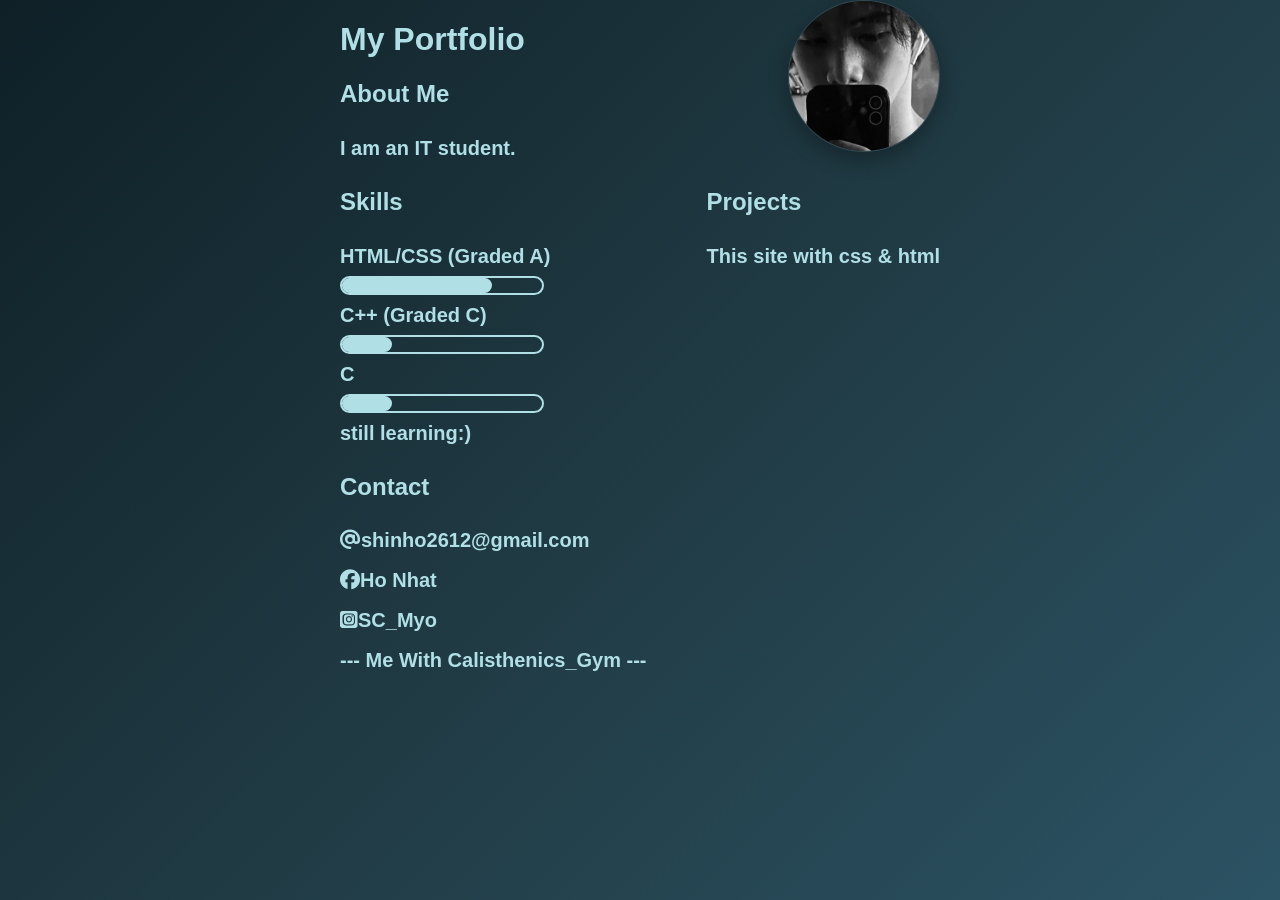
<file: index.html>
<!DOCTYPE html>
<html lang="en">

<head>
    <meta charset="UTF-8">
    <meta name="viewport" content="width=device-width, initial-scale=1.0">
    <title>My Portfolio</title>
    <link rel="stylesheet" href="css/style.css">
    <link rel="stylesheet" href="https://cdnjs.cloudflare.com/ajax/libs/font-awesome/6.7.2/css/all.min.css">

</head>

<body>
    <div class="container">
        <div class="header">
            <div class="header__left">
                <h1 class="main">My Portfolio</h1>
                <h2 class="main">About Me</h2>
                <p>I am an IT student.</p>
            </div>
            <div class="header__right">
                <img src="imgs/IMG_1301.JPEG" class="avatar"
                    style="width: 150px; height: 150px; border-radius: 50%; float: right;">
            </div>
        </div>
        <div class="content">
            <div class="content__left">
                <h2 class="main">Skills</h2>
                <p>HTML/CSS (Graded A)</p>
                <div class="skill__bar">
                    <div class="skill html-css">
                    </div>
                </div>
                <p>C++ (Graded C)</p>
                <div class="skill__bar">
                    <div class="skill cpp"></div>
                </div>
                <p>C</p>
                <div class="skill__bar">
                    <div class="skill c"></div>
                </div>
                <p>still learning:)</p>
            </div>
            <div class="content__right">
                <h2 class="main">Projects</h2>
                <p>This site with css & html</p>
            </div>
        </div>
        <div class="info">
            <h2 class="main">Contact</h2>
            <p><i class="fa-solid fa-at"></i>shinho2612@gmail.com</p>
            <p><a href="https://www.facebook.com/shinmarine2312"><i class="fa-brands fa-facebook"></i>Ho Nhat</a></p>
            <p><a href="https://l.facebook.com/l.php?u=https%3A%2F%2Fwww.instagram.com%2Fsc_myo%3Ffbclid%3DIwZXh0bgNhZW0CMTAAYnJpZBExbktNYnMzcnNZdlhOSktaNnNydGMGYXBwX2lkEDIyMjAzOTE3ODgyMDA4OTIAAR54JxwQt6_DDqfBiVYVSfV_oQufl311JITUNdf5yyrT_36i6qiV3KG8Y8b2xg_aem_QZzqDh4DglN4ODDhnbNY5w&h=AT7mJ9MKbg1hZ3SYqyPTeBOKoFshdr9leerhQ_9vROEKE68OWMxUmIEQAAogXHyGZBp-4KYyj2k-rlTFL-VbfAx5zuzUSO5XLAWLDjJgMP94ztsRQ4Xv0eilURk5pS59XrfmdwDzUet70aZRju11">
            <i class="fa-brands fa-square-instagram"></i>SC_Myo</a></p>
            <p><a href="pages/calisthenics.html">--- Me With Calisthenics_Gym ---</a></p>
        </div>
    </div>
</body>

</html>
</file>
<file: css/style.css>
* {
    font-family: Arial, Helvetica, "sans-serif";
    color: powderblue;

}

p {
    margin: 0;
    font-size: 20px;
    line-height: 2em;
    font-weight: bold;
}

body {
    background: linear-gradient(135deg, #0f2027, #203a43, #2c5364);
    width: 1000px;
    min-height: 100vh;
    margin: 0 auto;
}

.header {

    display: flex;
    justify-content: space-between;
}

.skill__bar {
    width: 200px;
    height: 15px;
    border: 2px solid powderblue;
    border-radius: 15px;

}

.html-css {
    background-color: powderblue;
    height: 100%;
    border-radius: 15px;
    animation: load_html-css 1s forwards;
}

.cpp {
    background-color: powderblue;
    height: 100%;
    border-radius: 15px;
    animation: load_cpp 1s forwards;
}

.c {
    background-color: powderblue;
    height: 100%;
    border-radius: 15px;
    animation: load_c 1s forwards;
}

.container {
    width: 600px;
    margin: auto;
}

.content {
    display: flex;
    justify-content: space-between;
}

a {
    text-decoration: none;
    color: powderblue;
    transition: all 0.3s ease;
}

a:hover {
    color: #87ceeb;
    text-decoration: underline;
}

.main {
    color: powderblue;
}

@keyframes load_html-css {
    from {
        width: 0
    }

    to {
        width: 150px;
    }
}

@keyframes load_cpp {
    from {
        width: 0
    }

    to {
        width: 50px;
    }
}

@keyframes load_c {
    from {
        width: 0
    }

    to {
        width: 50px;
    }
}

header {
    text-align: center;
}

.transforms {
    display: flex;
    justify-content: space-between;
    margin-top: 20px;
}

.transform {
    width: 450px;
    text-align: center;
}

video {
    width: 100%;
    height: auto;
}

img {
    width: 100%;
    height: auto;
}

h1 {
    text-align: center;
}

.grid-vid {
    display: grid;
    grid-template-columns: repeat(2, 1fr);
    grid-template-rows: auto;
    gap: 50px;
}

video, img {
    border-radius: 12px;
    box-shadow: 0 8px 20px rgba(0,0,0,0.3);
    border: 1px solid rgba(255,255,255,0.1);
    transition: 0.3s;
}

.A {
    width: 50%;
}

.achievements {
    display: flex;
    justify-content: space-between;
}
</file>
